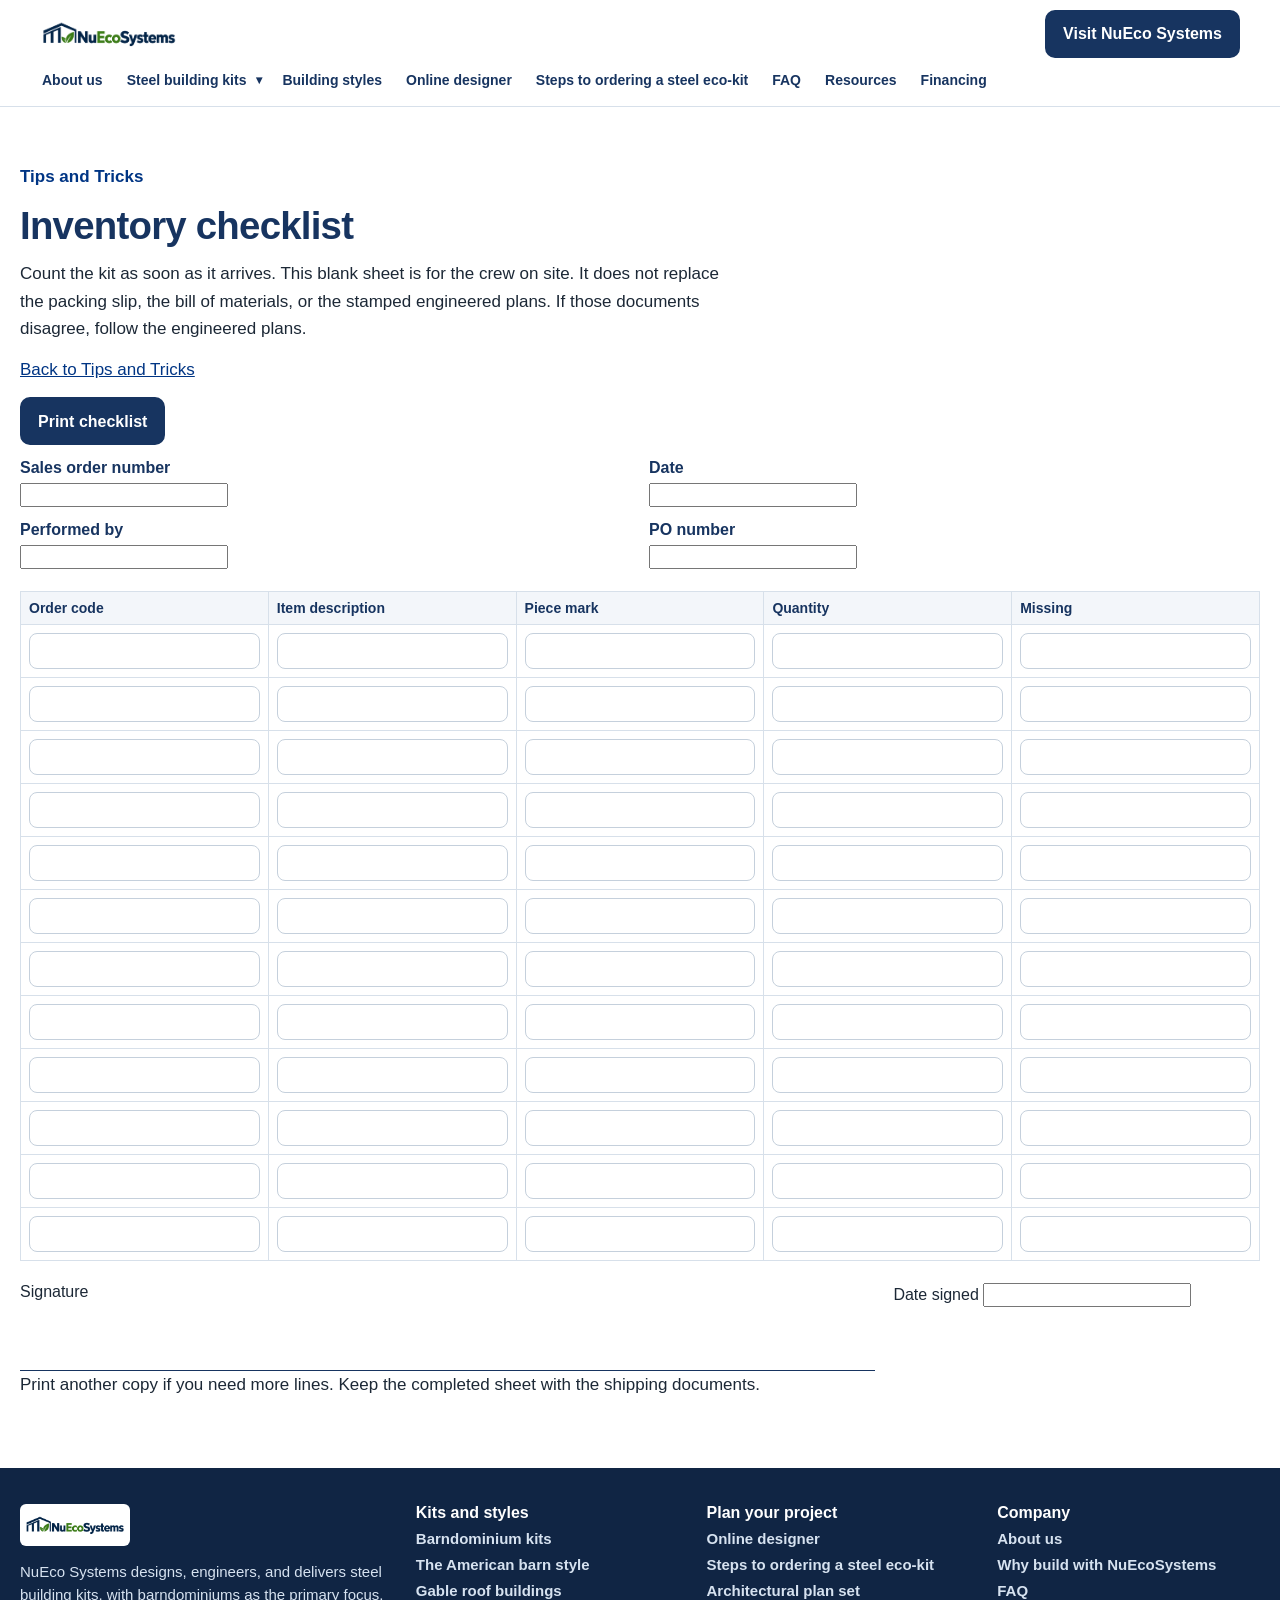
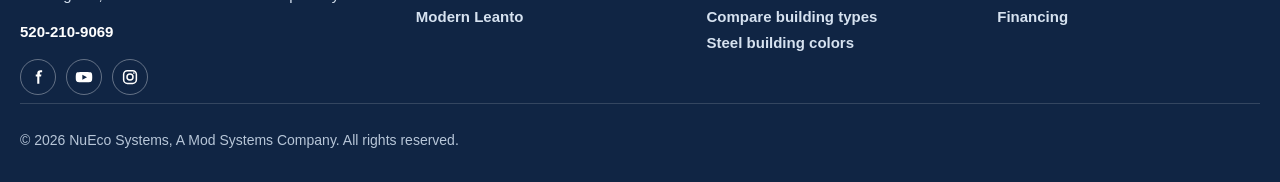
<file: inventory-checklist/index.html>
<!DOCTYPE html>
<html lang="en">
<head>
  <meta charset="utf-8">
  <meta name="viewport" content="width=device-width, initial-scale=1">
  <meta name="robots" content="noindex, nofollow">
  <title>Inventory checklist — NuEco Systems</title>
  <meta name="description" content="Blank checklist for inventorying a NuEco steel building kit at delivery. Record piece marks, quantities, and shortages, then report them under your order terms.">
  <link rel="icon" href="../assets/nueco-logo.png">
  <link rel="stylesheet" href="../styles.css">
</head>
<body class="inventory-sheet">
  <a class="skip" href="#top">Skip to content</a>
  <header class="site-header no-print">
    <div class="topbar">
      <a class="brand" href="https://nuecosystems.com/">
        <img src="../assets/nueco-logo.png" alt="NuEco Systems" width="651" height="217">
      </a>
      <div class="top-actions">
        <a class="btn btn-navy header-cta" href="https://nuecosystems.com/">Visit NuEco Systems</a>
        <button type="button" class="nav-toggle" id="nav-toggle" aria-expanded="false" aria-controls="site-nav">Menu</button>
      </div>
    </div>
    <nav class="site-nav" id="site-nav" aria-label="Primary">
      <ul>
        <li class="nav-contact"><a class="btn btn-navy" href="https://nuecosystems.com/">Visit NuEco Systems</a></li>
        <li><a href="https://nuecosystems.com/about/">About us</a></li>
        <li class="nav-split">
          <a class="nav-split-link" href="https://nuecosystems.com/steel-building-kits/">Steel building kits</a>
          <button type="button" class="nav-parent nav-split-toggle" aria-expanded="false" aria-label="Show steel building kit categories"><span aria-hidden="true">&#9662;</span></button>
          <ul class="sub-menu">
            <li><a href="https://nuecosystems.com/steel-building-kits/?category=adu">ADU accessory dwelling unit kits</a></li>
            <li><a href="https://nuecosystems.com/steel-building-kits/?category=barndominium">Barndominium kits</a></li>
            <li><a href="https://nuecosystems.com/steel-building-kits/?category=cabin">Cabin kits</a></li>
            <li><a href="https://nuecosystems.com/steel-building-kits/?category=garage">Garage kits</a></li>
            <li><a href="https://nuecosystems.com/steel-building-kits/?category=grow">Grow buildings</a></li>
            <li><a href="https://nuecosystems.com/steel-building-kits/?category=multifamily">Multifamily kits</a></li>
            <li><a href="https://nuecosystems.com/steel-building-kits/?category=shop">Shop kits</a></li>
            <li><a href="https://nuecosystems.com/steel-building-kits/?category=storage">Storage unit kits</a></li>
          </ul>
        </li>
        <li>
          <button type="button" class="nav-parent" aria-expanded="false">Building styles</button>
          <ul class="sub-menu">
            <li><a href="https://nuecosystems.com/building_styles/the-american-barn-style/">The American barn style</a></li>
            <li><a href="https://nuecosystems.com/building_styles/gable-roof-buildings/">Gable roof buildings</a></li>
            <li><a href="https://nuecosystems.com/building_styles/modern-leanto/">Modern Leanto</a></li>
          </ul>
        </li>
        <li><a href="https://nuecosystems.com/online-designer/">Online designer</a></li>
        <li><a href="https://nuecosystems.com/steps-to-ordering-a-steel-eco-kit/">Steps to ordering a steel eco-kit</a></li>
        <li><a href="https://nuecosystems.com/frequently-asked-questions/">FAQ</a></li>
        <li>
          <button type="button" class="nav-parent" aria-expanded="false">Resources</button>
          <ul class="sub-menu">
            <li><a href="https://nuecosystems.com/compare-building-types/">Compare building types</a></li>
            <li><a href="https://nuecosystems.com/steel-building-colors/">Steel building colors</a></li>
            <li><a href="https://nuecosystems.com/architectural-plan-set/">Architectural plan set</a></li>
            <li><a href="https://nuecosystems.com/why-build-with-nuecosystems/">Why build with NuEcoSystems</a></li>
          </ul>
        </li>
        <li><a href="https://nuecosystems.com/financing/">Financing</a></li>
      </ul>
    </nav>
  </header>

  <main id="top">
    <section class="section" aria-labelledby="sheet-heading">
      <div class="section-inner">
        <p class="kicker">Tips and Tricks</p>
        <h2 id="sheet-heading">Inventory checklist</h2>
        <p class="sheet-lead">Count the kit as soon as it arrives. This blank sheet is for the crew on site. It does not replace the packing slip, the bill of materials, or the stamped engineered plans. If those documents disagree, follow the engineered plans.</p>
        <p class="no-print"><a href="../">Back to Tips and Tricks</a></p>
        <p class="no-print"><button type="button" class="btn btn-navy" onclick="window.print()">Print checklist</button></p>
        <form action="#" method="get" onsubmit="return false;">
          <div class="meta-grid">
            <div>
              <label for="so">Sales order number</label>
              <input id="so" name="sales-order" autocomplete="off">
            </div>
            <div>
              <label for="inv-date">Date</label>
              <input id="inv-date" name="date" autocomplete="off">
            </div>
            <div>
              <label for="by">Performed by</label>
              <input id="by" name="performed-by" autocomplete="name">
            </div>
            <div>
              <label for="po">PO number</label>
              <input id="po" name="po" autocomplete="off">
            </div>
          </div>
          <table class="sheet-table">
            <thead>
              <tr>
                <th scope="col">Order code</th>
                <th scope="col">Item description</th>
                <th scope="col">Piece mark</th>
                <th scope="col">Quantity</th>
                <th scope="col">Missing</th>
              </tr>
            </thead>
            <tbody>
              <tr>
                <td data-label="Order code"><input aria-label="Order code row 1" autocomplete="off"></td>
                <td data-label="Item description"><input aria-label="Item description row 1" autocomplete="off"></td>
                <td data-label="Piece mark"><input aria-label="Piece mark row 1" autocomplete="off"></td>
                <td data-label="Quantity"><input aria-label="Quantity row 1" inputmode="numeric" autocomplete="off"></td>
                <td data-label="Missing"><input aria-label="Missing row 1" inputmode="numeric" autocomplete="off"></td>
              </tr>
              <tr>
                <td data-label="Order code"><input aria-label="Order code row 2" autocomplete="off"></td>
                <td data-label="Item description"><input aria-label="Item description row 2" autocomplete="off"></td>
                <td data-label="Piece mark"><input aria-label="Piece mark row 2" autocomplete="off"></td>
                <td data-label="Quantity"><input aria-label="Quantity row 2" inputmode="numeric" autocomplete="off"></td>
                <td data-label="Missing"><input aria-label="Missing row 2" inputmode="numeric" autocomplete="off"></td>
              </tr>
              <tr>
                <td data-label="Order code"><input aria-label="Order code row 3" autocomplete="off"></td>
                <td data-label="Item description"><input aria-label="Item description row 3" autocomplete="off"></td>
                <td data-label="Piece mark"><input aria-label="Piece mark row 3" autocomplete="off"></td>
                <td data-label="Quantity"><input aria-label="Quantity row 3" inputmode="numeric" autocomplete="off"></td>
                <td data-label="Missing"><input aria-label="Missing row 3" inputmode="numeric" autocomplete="off"></td>
              </tr>
              <tr>
                <td data-label="Order code"><input aria-label="Order code row 4" autocomplete="off"></td>
                <td data-label="Item description"><input aria-label="Item description row 4" autocomplete="off"></td>
                <td data-label="Piece mark"><input aria-label="Piece mark row 4" autocomplete="off"></td>
                <td data-label="Quantity"><input aria-label="Quantity row 4" inputmode="numeric" autocomplete="off"></td>
                <td data-label="Missing"><input aria-label="Missing row 4" inputmode="numeric" autocomplete="off"></td>
              </tr>
              <tr>
                <td data-label="Order code"><input aria-label="Order code row 5" autocomplete="off"></td>
                <td data-label="Item description"><input aria-label="Item description row 5" autocomplete="off"></td>
                <td data-label="Piece mark"><input aria-label="Piece mark row 5" autocomplete="off"></td>
                <td data-label="Quantity"><input aria-label="Quantity row 5" inputmode="numeric" autocomplete="off"></td>
                <td data-label="Missing"><input aria-label="Missing row 5" inputmode="numeric" autocomplete="off"></td>
              </tr>
              <tr>
                <td data-label="Order code"><input aria-label="Order code row 6" autocomplete="off"></td>
                <td data-label="Item description"><input aria-label="Item description row 6" autocomplete="off"></td>
                <td data-label="Piece mark"><input aria-label="Piece mark row 6" autocomplete="off"></td>
                <td data-label="Quantity"><input aria-label="Quantity row 6" inputmode="numeric" autocomplete="off"></td>
                <td data-label="Missing"><input aria-label="Missing row 6" inputmode="numeric" autocomplete="off"></td>
              </tr>
              <tr>
                <td data-label="Order code"><input aria-label="Order code row 7" autocomplete="off"></td>
                <td data-label="Item description"><input aria-label="Item description row 7" autocomplete="off"></td>
                <td data-label="Piece mark"><input aria-label="Piece mark row 7" autocomplete="off"></td>
                <td data-label="Quantity"><input aria-label="Quantity row 7" inputmode="numeric" autocomplete="off"></td>
                <td data-label="Missing"><input aria-label="Missing row 7" inputmode="numeric" autocomplete="off"></td>
              </tr>
              <tr>
                <td data-label="Order code"><input aria-label="Order code row 8" autocomplete="off"></td>
                <td data-label="Item description"><input aria-label="Item description row 8" autocomplete="off"></td>
                <td data-label="Piece mark"><input aria-label="Piece mark row 8" autocomplete="off"></td>
                <td data-label="Quantity"><input aria-label="Quantity row 8" inputmode="numeric" autocomplete="off"></td>
                <td data-label="Missing"><input aria-label="Missing row 8" inputmode="numeric" autocomplete="off"></td>
              </tr>
              <tr>
                <td data-label="Order code"><input aria-label="Order code row 9" autocomplete="off"></td>
                <td data-label="Item description"><input aria-label="Item description row 9" autocomplete="off"></td>
                <td data-label="Piece mark"><input aria-label="Piece mark row 9" autocomplete="off"></td>
                <td data-label="Quantity"><input aria-label="Quantity row 9" inputmode="numeric" autocomplete="off"></td>
                <td data-label="Missing"><input aria-label="Missing row 9" inputmode="numeric" autocomplete="off"></td>
              </tr>
              <tr>
                <td data-label="Order code"><input aria-label="Order code row 10" autocomplete="off"></td>
                <td data-label="Item description"><input aria-label="Item description row 10" autocomplete="off"></td>
                <td data-label="Piece mark"><input aria-label="Piece mark row 10" autocomplete="off"></td>
                <td data-label="Quantity"><input aria-label="Quantity row 10" inputmode="numeric" autocomplete="off"></td>
                <td data-label="Missing"><input aria-label="Missing row 10" inputmode="numeric" autocomplete="off"></td>
              </tr>
              <tr>
                <td data-label="Order code"><input aria-label="Order code row 11" autocomplete="off"></td>
                <td data-label="Item description"><input aria-label="Item description row 11" autocomplete="off"></td>
                <td data-label="Piece mark"><input aria-label="Piece mark row 11" autocomplete="off"></td>
                <td data-label="Quantity"><input aria-label="Quantity row 11" inputmode="numeric" autocomplete="off"></td>
                <td data-label="Missing"><input aria-label="Missing row 11" inputmode="numeric" autocomplete="off"></td>
              </tr>
              <tr>
                <td data-label="Order code"><input aria-label="Order code row 12" autocomplete="off"></td>
                <td data-label="Item description"><input aria-label="Item description row 12" autocomplete="off"></td>
                <td data-label="Piece mark"><input aria-label="Piece mark row 12" autocomplete="off"></td>
                <td data-label="Quantity"><input aria-label="Quantity row 12" inputmode="numeric" autocomplete="off"></td>
                <td data-label="Missing"><input aria-label="Missing row 12" inputmode="numeric" autocomplete="off"></td>
              </tr>
            </tbody>
          </table>
          <div class="sign-grid">
            <div>
              <span id="sig-label">Signature</span>
              <div class="sign-line" role="img" aria-labelledby="sig-label"></div>
            </div>
            <div>
              <label for="signed">Date signed</label>
              <input id="signed" name="signed" autocomplete="off">
            </div>
          </div>
        </form>
        <p>Print another copy if you need more lines. Keep the completed sheet with the shipping documents.</p>
      </div>
    </section>
  </main>

  <footer class="site-footer no-print">
    <div class="footer-inner">
      <div class="footer-brand">
        <a class="footer-logo" href="https://nuecosystems.com/"><img src="../assets/nueco-logo.png" alt="NuEco Systems" width="651" height="217" loading="lazy"></a>
        <p>NuEco Systems designs, engineers, and delivers steel building kits, with barndominiums as the primary focus.</p>
        <p><a class="footer-phone-link" href="tel:5202109069">520-210-9069</a></p>
        <ul class="footer-social">
          <li><a href="https://www.facebook.com/nuecosystems" target="_blank" rel="noopener" aria-label="Facebook"><svg viewBox="0 0 24 24" aria-hidden="true"><path fill="currentColor" d="M14.5 8.5V6.8c0-.7.5-1 1.1-1H17.5V3h-2.3C12.6 3 11 4.7 11 7.1V8.5H9v2.7h2V21h2.8v-9.8h2.3l.4-2.7h-2.7z"/></svg></a></li>
          <li><a href="https://www.youtube.com/@NuEcoSystems" target="_blank" rel="noopener" aria-label="YouTube"><svg viewBox="0 0 24 24" aria-hidden="true"><path fill="currentColor" d="M23 12.2s0-3.2-.4-4.6c-.2-.9-.9-1.6-1.8-1.8C19.2 5.4 12 5.4 12 5.4s-7.2 0-8.8.4c-.9.2-1.6.9-1.8 1.8C1 9 1 12.2 1 12.2s0 3.2.4 4.6c.2.9.9 1.6 1.8 1.8 1.6.4 8.8.4 8.8.4s7.2 0 8.8-.4c.9-.2 1.6-.9 1.8-1.8.4-1.4.4-4.6.4-4.6zM9.8 15.5v-6.6l6.2 3.3-6.2 3.3z"/></svg></a></li>
          <li><a href="https://www.instagram.com/nuecosystems" target="_blank" rel="noopener" aria-label="Instagram"><svg viewBox="0 0 24 24" aria-hidden="true"><rect x="3.5" y="3.5" width="17" height="17" rx="5" fill="none" stroke="currentColor" stroke-width="2"/><circle cx="12" cy="12" r="4" fill="none" stroke="currentColor" stroke-width="2"/><circle cx="17.2" cy="6.8" r="1.1" fill="currentColor"/></svg></a></li>
        </ul>
      </div>
      <nav class="footer-col" aria-label="Kits">
        <p class="footer-head">Kits and styles</p>
        <ul>
          <li><a href="https://nuecosystems.com/barndominium-kits/">Barndominium kits</a></li>
          <li><a href="https://nuecosystems.com/building_styles/the-american-barn-style/">The American barn style</a></li>
          <li><a href="https://nuecosystems.com/building_styles/gable-roof-buildings/">Gable roof buildings</a></li>
          <li><a href="https://nuecosystems.com/building_styles/modern-leanto/">Modern Leanto</a></li>
        </ul>
      </nav>
      <nav class="footer-col" aria-label="Plan your project">
        <p class="footer-head">Plan your project</p>
        <ul>
          <li><a href="https://nuecosystems.com/online-designer/">Online designer</a></li>
          <li><a href="https://nuecosystems.com/steps-to-ordering-a-steel-eco-kit/">Steps to ordering a steel eco-kit</a></li>
          <li><a href="https://nuecosystems.com/architectural-plan-set/">Architectural plan set</a></li>
          <li><a href="https://nuecosystems.com/compare-building-types/">Compare building types</a></li>
          <li><a href="https://nuecosystems.com/steel-building-colors/">Steel building colors</a></li>
        </ul>
      </nav>
      <nav class="footer-col" aria-label="Company">
        <p class="footer-head">Company</p>
        <ul>
          <li><a href="https://nuecosystems.com/about/">About us</a></li>
          <li><a href="https://nuecosystems.com/why-build-with-nuecosystems/">Why build with NuEcoSystems</a></li>
          <li><a href="https://nuecosystems.com/frequently-asked-questions/">FAQ</a></li>
          <li><a href="https://nuecosystems.com/financing/">Financing</a></li>
        </ul>
      </nav>
    </div>
    <div class="footer-bottom">
      <p>© 2026 NuEco Systems, A Mod Systems Company. All rights reserved.</p>
    </div>
  </footer>

  <script src="../page.js"></script>
</body>
</html>
</file>
<file: styles.css>
/* Tips and Tricks. Page-scoped. Header, type, and color match the redesigned steps page. */

:root {
  --navy: #173460;
  --navy-deep: #102544;
  --title: #003584;
  --blue: #0096ff;
  --ink: #1c2836;
  --muted: #5c6b7c;
  --line: #d7e0ea;
  --paper: #f3f6fa;
  --shadow: 0 10px 28px rgba(23, 52, 96, 0.08);
  --header: 112px;
  font-family: "Open Sans", "Segoe UI", sans-serif;
  color: var(--ink);
  background: #fff;
}

* { box-sizing: border-box; }
html { scroll-behavior: smooth; }
body { margin: 0; }
img { max-width: 100%; height: auto; display: block; }
button, input, select, textarea { font: inherit; color: inherit; }
a { color: var(--title); }
h1, h2, h3, h4, .brand, .btn, .site-nav, .kicker {
  font-family: Roboto, "Open Sans", sans-serif;
}

.skip {
  position: absolute;
  left: 12px;
  top: -48px;
  background: #fff;
  color: var(--navy);
  padding: 8px 12px;
  z-index: 90;
}
.skip:focus { top: 12px; }

.site-header {
  background: #fff;
  border-bottom: 1px solid var(--line);
  position: sticky;
  top: 0;
  z-index: 40;
}
.topbar {
  max-width: 1240px;
  margin: 0 auto;
  padding: 10px 20px 0;
  display: flex;
  align-items: center;
  justify-content: space-between;
  gap: 16px;
}
.brand img {
  height: 46px;
  width: auto;
  max-width: min(240px, 52vw);
}
.top-actions {
  display: flex;
  align-items: center;
  gap: 10px;
  flex-wrap: wrap;
  justify-content: flex-end;
}
.nav-toggle {
  display: none;
  border: 2px solid var(--navy);
  background: #fff;
  color: var(--navy);
  border-radius: 10px;
  min-height: 44px;
  padding: 8px 12px;
  font-weight: 700;
  cursor: pointer;
}
.nav-toggle:focus-visible,
.site-nav button:focus-visible,
.site-nav a:focus-visible,
.btn:focus-visible,
.video-index a:focus-visible,
.jump-more a:focus-visible {
  outline: 2px solid var(--blue);
  outline-offset: 2px;
}

.site-nav {
  max-width: 1240px;
  margin: 0 auto;
  padding: 6px 12px 10px;
}
.nav-contact { display: none; }
.site-nav > ul {
  display: flex;
  flex-wrap: wrap;
  gap: 2px 4px;
  list-style: none;
  margin: 0;
  padding: 0;
  align-items: center;
}
.site-nav li { position: relative; }
.site-nav a,
.site-nav button.nav-parent {
  display: inline-flex;
  align-items: center;
  gap: 6px;
  background: transparent;
  border: 0;
  color: var(--navy);
  text-decoration: none;
  font-weight: 700;
  font-size: 14px;
  padding: 8px 10px;
  border-radius: 8px;
  cursor: pointer;
  text-align: left;
}
.site-nav a:hover,
.site-nav button.nav-parent:hover { background: var(--paper); }
.site-nav .sub-menu {
  display: none;
  position: absolute;
  top: 100%;
  left: 0;
  min-width: 260px;
  background: #fff;
  border: 1px solid var(--line);
  border-radius: 12px;
  box-shadow: var(--shadow);
  padding: 8px;
  z-index: 50;
  list-style: none;
  margin: 0;
}
.site-nav li:hover > .sub-menu,
.site-nav li:focus-within > .sub-menu,
.site-nav li.is-open > .sub-menu { display: block; }
.site-nav .sub-menu a,
.site-nav .sub-menu button.nav-parent { width: 100%; }
.site-nav .nav-split { display: flex; align-items: center; }
.site-nav .nav-split > .nav-split-link { padding-right: 4px; }
.site-nav .nav-split > button.nav-split-toggle {
  padding: 8px 6px;
  font-size: 12px;
  line-height: 1;
}
.site-nav .nav-split > .sub-menu { top: 100%; }

.btn {
  display: inline-flex;
  align-items: center;
  justify-content: center;
  border-radius: 10px;
  padding: 12px 16px;
  min-height: 48px;
  font-weight: 700;
  font-size: 16px;
  text-decoration: none;
  border: 2px solid transparent;
  cursor: pointer;
  line-height: 1.2;
  text-align: center;
}
.btn-navy { background: var(--navy); color: #fff; border-color: var(--navy); }
.btn-navy:hover { background: var(--navy-deep); border-color: var(--navy-deep); color: #fff; }
.btn-outline { background: #fff; color: var(--navy); border-color: var(--navy); }
.btn-outline:hover { background: var(--navy); color: #fff; }
.btn-light { background: #fff; color: var(--navy); border-color: #fff; }
.btn-light:hover { background: var(--paper); color: var(--navy-deep); }
.about-hero .btn-outline { background: transparent; color: #fff; border-color: #fff; }
.about-hero .btn-outline:hover { background: #fff; color: var(--navy); }
.btn-text {
  background: transparent;
  color: var(--navy);
  border-color: transparent;
  min-height: 40px;
  padding: 6px 4px;
}

.about-hero {
  background: linear-gradient(135deg, var(--navy-deep) 0%, var(--navy) 100%);
  color: #fff;
  padding: 48px 20px 52px;
}
.about-hero-inner {
  max-width: 1240px;
  margin: 0 auto;
  display: grid;
  grid-template-columns: minmax(0, 0.92fr) minmax(0, 1.08fr);
  gap: 36px;
  align-items: center;
}
.about-hero .kicker { color: #9fd3ff; margin: 0 0 8px; font-weight: 700; font-size: 14px; }
.about-hero h1 {
  margin: 0 0 14px;
  color: #fff;
  font-size: clamp(32px, 3.6vw, 50px);
  line-height: 1.1;
  letter-spacing: -0.03em;
  font-weight: 900;
}
.about-hero .lede { margin: 0; font-size: 18px; line-height: 1.55; max-width: 38em; }
.hero-actions { display: flex; flex-wrap: wrap; gap: 10px; margin-top: 22px; }

.step-overview {
  background: rgba(255, 255, 255, 0.08);
  border: 1px solid rgba(255, 255, 255, 0.2);
  border-radius: 16px;
  padding: 18px 20px;
}
.step-overview ol { list-style: none; margin: 0; padding: 0; display: grid; gap: 4px; }
.step-overview a {
  display: flex;
  align-items: center;
  gap: 12px;
  color: #fff;
  text-decoration: none;
  font-weight: 600;
  padding: 7px 6px;
  border-radius: 10px;
}
.step-overview a:hover { background: rgba(255, 255, 255, 0.12); }
.step-overview a:focus-visible { outline: 3px solid #9fd3ff; outline-offset: 2px; }
.step-overview .n {
  flex: 0 0 32px;
  height: 32px;
  border-radius: 50%;
  background: #fff;
  color: var(--navy);
  display: inline-flex;
  align-items: center;
  justify-content: center;
  font-family: Roboto, sans-serif;
  font-weight: 800;
}

.section { padding: 56px 20px; scroll-margin-top: calc(var(--header) + 12px); }
.section-inner { max-width: 1240px; margin: 0 auto; }
.section-inner.narrow { max-width: 860px; }
.section h2 {
  margin: 0 0 12px;
  color: var(--navy);
  font-size: clamp(28px, 3vw, 40px);
  line-height: 1.15;
  letter-spacing: -0.02em;
}
.section h3 { margin: 22px 0 8px; color: var(--navy); font-size: 22px; line-height: 1.25; }
.section p, .section li { line-height: 1.6; font-size: 17px; }
.section p { margin: 0 0 14px; }
.paper { background: var(--paper); }
.kicker { margin: 0 0 8px; color: var(--title); font-weight: 700; font-size: 14px; }

.checks { margin: 0 0 16px; padding: 0; list-style: none; }
.checks li {
  position: relative;
  padding: 8px 0 8px 22px;
  border-bottom: 1px solid var(--line);
}
.checks li::before {
  content: "";
  width: 8px;
  height: 8px;
  border-radius: 50%;
  background: var(--navy);
  position: absolute;
  left: 0;
  top: 0.85em;
}
.checks li:last-child { border-bottom: 0; }

.callout {
  background: #e7f0fb;
  border-left: 4px solid var(--navy);
  border-radius: 12px;
  padding: 14px 16px;
  margin: 0 0 16px;
}
.callout p:last-child { margin-bottom: 0; }

.card-grid { display: grid; gap: 16px; }
.card-grid.two { grid-template-columns: repeat(2, minmax(0, 1fr)); }
.card {
  background: #fff;
  border: 1px solid var(--line);
  border-radius: 16px;
  box-shadow: var(--shadow);
  padding: 18px 18px 8px;
  border-top: 4px solid var(--blue);
}
.card h3 { margin: 0 0 8px; font-size: 20px; }
.card p:last-child { margin-bottom: 10px; }

.split-figure {
  display: grid;
  grid-template-columns: minmax(0, 1.05fr) minmax(280px, 0.95fr);
  gap: 28px;
  align-items: start;
}

.diagram, .transcript {
  margin: 0;
  background: #fff;
  border: 1px solid var(--line);
  border-radius: 16px;
  padding: 12px 12px 14px;
  box-shadow: var(--shadow);
}
.diagram img {
  width: 100%;
  height: auto;
  background: #fff;
  border-radius: 8px;
}
.diagram figcaption, .transcript p, .video-figure figcaption {
  color: var(--ink);
  font-size: 15px;
  line-height: 1.5;
  margin: 12px 4px 0;
}
.video-figure { margin: 8px 0 18px; }
.equip-video {
  width: min(100%, 960px);
  height: auto;
  background: var(--navy-deep);
  border-radius: 16px;
  display: block;
}
.transcript h3 { margin: 0 4px 8px; font-size: 18px; }
.transcript p { margin: 0 4px; }

.cta-row { display: flex; flex-wrap: wrap; gap: 10px; margin: 8px 0 16px; }

.video-index {
  margin: 0;
  padding: 0 0 0 1.4em;
  columns: 2;
  column-gap: 36px;
}
.video-index li { break-inside: avoid; margin: 0 0 10px; padding: 0; }
.video-index a { font-weight: 700; }

.band {
  background: var(--navy-deep);
  color: #fff;
}
.band h2 { color: #fff; }
.closing { text-align: center; }
.closing .lede, .closing p { margin-left: auto; margin-right: auto; max-width: 40em; }
.closing .cta-row { justify-content: center; }
.closing .call { margin: 14px 0 0; color: #d6e2f0; }
.closing .call a, .next-links a { color: #fff; font-weight: 700; }
.next-links { margin: 14px 0 0; line-height: 1.8; }

.site-footer {
  background: var(--navy-deep);
  color: #d6e2f0;
  padding: 36px 20px 0;
}
.footer-inner {
  max-width: 1240px;
  margin: 0 auto;
  display: grid;
  grid-template-columns: minmax(0, 1.4fr) repeat(3, minmax(0, 1fr));
  gap: 28px;
}
.footer-logo img { height: 42px; width: auto; background: #fff; border-radius: 6px; padding: 4px; }
.footer-brand p { color: #d6e2f0; font-size: 15px; line-height: 1.5; }
.footer-phone-link { color: #fff; font-weight: 700; text-decoration: none; }
.footer-head {
  margin: 0 0 8px;
  color: #fff;
  font-family: Roboto, "Open Sans", sans-serif;
  font-weight: 700;
}
.footer-col ul { list-style: none; margin: 0; padding: 0; }
.footer-col li { margin: 0 0 8px; }
.footer-col a { color: #d6e2f0; text-decoration: none; font-weight: 600; font-size: 15px; }
.footer-col a:hover { color: #fff; }
.footer-social { display: flex; gap: 10px; list-style: none; margin: 12px 0 0; padding: 0; }
.footer-social a {
  width: 36px;
  height: 36px;
  display: inline-flex;
  align-items: center;
  justify-content: center;
  border: 1px solid rgba(255, 255, 255, 0.35);
  border-radius: 50%;
  color: #fff;
}
.footer-social svg { width: 18px; height: 18px; }
.footer-bottom {
  max-width: 1240px;
  margin: 8px auto 0;
  border-top: 1px solid rgba(255, 255, 255, 0.15);
  padding: 14px 0 20px;
  color: #b7c6d8;
  font-size: 14px;
}
body.nav-open { overflow: hidden; }

/* Inventory checklist */
.sheet-lead { max-width: 42em; }
.meta-grid {
  display: grid;
  grid-template-columns: 1fr 1fr;
  gap: 14px 18px;
  margin: 8px 0 22px;
}
.meta-grid label { display: block; font-weight: 700; color: var(--navy); margin-bottom: 6px; }
.sheet-table { width: 100%; border-collapse: collapse; }
.sheet-table th, .sheet-table td {
  border: 1px solid var(--line);
  padding: 8px;
  vertical-align: middle;
  text-align: left;
}
.sheet-table th {
  background: var(--paper);
  color: var(--navy);
  font-family: Roboto, "Open Sans", sans-serif;
  font-size: 14px;
}
.sheet-table input {
  width: 100%;
  border: 1px solid #c5d0dc;
  border-radius: 8px;
  padding: 8px;
  background: #fff;
}
.sign-grid {
  display: grid;
  grid-template-columns: 1.4fr 0.6fr;
  gap: 18px;
  margin-top: 22px;
}
.sign-line {
  border-bottom: 1px solid var(--navy);
  min-height: 42px;
  margin-top: 28px;
}

.page-intro {
  background: linear-gradient(135deg, var(--navy-deep) 0%, var(--navy) 100%);
  color: #fff;
  padding: 14px 20px 12px;
}
.intro-row {
  display: flex;
  align-items: flex-end;
  justify-content: space-between;
  gap: 12px 28px;
  flex-wrap: wrap;
}
.page-intro h1 {
  margin: 0;
  color: #fff;
  font-size: clamp(26px, 3vw, 34px);
  line-height: 1.05;
  letter-spacing: -0.03em;
}
.page-intro p { margin: 4px 0 0; font-size: 15px; line-height: 1.4; color: #e6eef8; }
.intro-links { margin: 0; }
.intro-links a { color: #fff; font-weight: 700; }
.page-intro .plans-badge {
  display: block;
  box-sizing: border-box;
  width: 100%;
  margin: 14px auto 4px;
  padding: 12px 16px;
  border-radius: 18px;
  background: #fff;
  color: var(--navy);
  text-align: center;
  font-family: Roboto, "Open Sans", sans-serif;
  font-weight: 800;
  font-size: 14px;
  line-height: 1.35;
  letter-spacing: 0;
  box-shadow: 0 8px 22px rgba(0, 0, 0, 0.16);
}
@media (min-width: 1024px) {
  .page-intro .plans-badge {
    font-size: 16px;
    white-space: nowrap;
  }
}
@media (min-width: 1280px) {
  .page-intro .plans-badge { font-size: 19px; }
}

.series-section { padding: 16px 20px 28px; scroll-margin-top: calc(var(--header) + 12px); }
.series-section h2 { font-size: clamp(22px, 2.2vw, 28px); margin-bottom: 6px; }
.series-lead { max-width: 62em; font-size: 15px; margin-bottom: 12px; }
.series-list {
  list-style: none;
  margin: 0;
  padding: 0;
  display: grid;
  grid-template-columns: repeat(auto-fill, minmax(240px, 1fr));
  gap: 12px;
}
.series-card {
  background: #fff;
  border: 1px solid var(--line);
  border-radius: 14px;
  overflow: hidden;
  box-shadow: var(--shadow);
  display: flex;
  flex-direction: column;
}
.video-stage {
  position: relative;
  aspect-ratio: 16 / 9;
  background: var(--navy-deep);
}
.video-play {
  position: absolute;
  inset: 0;
  width: 100%;
  height: 100%;
  border: 0;
  padding: 0;
  margin: 0;
  background: var(--navy-deep);
  color: #fff;
  cursor: pointer;
  display: flex;
  align-items: center;
  justify-content: center;
}
.video-play img {
  position: absolute;
  inset: 0;
  width: 100%;
  height: 100%;
  max-width: none;
  object-fit: cover;
}
.play-mark {
  position: relative;
  z-index: 1;
  background: rgba(16, 37, 68, 0.92);
  border-radius: 999px;
  min-height: 44px;
  min-width: 72px;
  padding: 8px 16px;
  font-weight: 800;
}
.video-play:focus-visible,
.video-close:focus-visible,
.watch-link:focus-visible,
.intro-links a:focus-visible {
  outline: 3px solid var(--blue);
  outline-offset: 2px;
}
.video-frame {
  position: absolute;
  inset: 0 0 40px 0;
  width: 100%;
  height: calc(100% - 40px);
  border: 0;
}
.video-close {
  position: absolute;
  left: 0;
  right: 0;
  bottom: 0;
  height: 40px;
  border: 0;
  border-top: 1px solid rgba(255, 255, 255, 0.2);
  background: var(--navy);
  color: #fff;
  font-weight: 700;
  cursor: pointer;
}
.series-copy { padding: 10px 12px 12px; }
.series-title {
  margin: 0 0 6px;
  color: var(--navy);
  font-family: Roboto, "Open Sans", sans-serif;
  font-weight: 800;
  font-size: 15px;
  line-height: 1.35;
}
.series-num { display: inline-block; min-width: 1.7em; color: var(--title); }
.watch-link { font-weight: 700; font-size: 15px; }

/* Featured clips (start-here inventory and efficiency): centered, about three
   series-card columns wide. The 44-card grid is repeat(auto-fill, minmax(240px, 1fr))
   with a 12px gap. Four columns begin at 996px, so three cards there are 75% of
   the row minus 3px. Below that, three columns already fill the row, and narrower
   screens stay full width. */
#start-here { padding-top: 28px; padding-bottom: 36px; }
#start-here .start-here-lead {
  text-align: center;
  max-width: 40em;
  margin: 0 auto 16px;
}
#start-here .section-inner,
#additional-tips .section-inner { container-type: inline-size; }
#start-here h2,
#additional-tips h2 { text-align: center; }
#start-here .series-list,
#additional-tips .series-list {
  display: flex;
  justify-content: center;
}
#start-here .series-card,
#additional-tips .series-card { width: 100%; }
@container (min-width: 996px) {
  #start-here .series-card,
  #additional-tips .series-card { width: calc(75% - 3px); }
}

#stuck-detail { text-align: center; padding-top: 12px; }
#stuck-detail h2 { margin: 0; }
.stuck-pill {
  display: inline-block;
  max-width: 100%;
  box-sizing: border-box;
  background: var(--navy);
  color: #fff;
  border: 2px solid var(--navy);
  border-radius: 999px;
  padding: 14px 28px;
  font-family: Roboto, "Open Sans", sans-serif;
  font-weight: 800;
  font-size: clamp(26px, 4vw, 40px);
  line-height: 1.2;
  text-decoration: none;
  overflow-wrap: anywhere;
}
.stuck-copy {
  margin: 12px 0 0;
  text-align: left;
  overflow-wrap: break-word;
}
#stuck-detail .stuck-copy ol {
  margin: 0 0 14px;
  padding: 0;
  list-style: none;
  counter-reset: stuck-step;
}
#stuck-detail .stuck-copy ol li {
  position: relative;
  padding-left: 22px;
  counter-increment: stuck-step;
}
#stuck-detail .stuck-copy ol li::before {
  content: counter(stuck-step) ".";
  position: absolute;
  left: 0;
  top: 0;
}
#stuck-detail .stuck-copy a { font-weight: 700; overflow-wrap: anywhere; }
#stuck-detail h3 {
  text-align: center;
  font-weight: 800;
}
#stuck-detail .stuck-close { margin-bottom: 0; }
.visually-hidden {
  position: absolute;
  width: 1px;
  height: 1px;
  padding: 0;
  margin: -1px;
  overflow: hidden;
  clip: rect(0, 0, 0, 0);
  white-space: nowrap;
  border: 0;
}

@media (max-width: 1100px) {
  .about-hero-inner, .split-figure, .card-grid.two { grid-template-columns: 1fr; }
}

@media (max-width: 860px) {
  :root { --header: 64px; }
  .topbar { padding: 8px 12px; }
  .brand img { height: 36px; }
  .nav-toggle { display: inline-flex; }
  .top-actions .header-cta { display: none; }
  .footer-inner { grid-template-columns: 1fr; }
  .nav-contact { display: block; padding: 8px 0 12px; }
  .site-nav {
    display: none;
    max-height: calc(100dvh - var(--header));
    overflow: auto;
    background: #fff;
    border-top: 1px solid var(--line);
    padding: 8px 12px 20px;
  }
  .site-nav.is-open { display: block; }
  .site-nav > ul { flex-direction: column; align-items: stretch; }
  .site-nav .sub-menu,
  .site-nav li:hover > .sub-menu,
  .site-nav li:focus-within > .sub-menu {
    display: none;
    position: static;
    box-shadow: none;
    border: 0;
    padding: 0 0 0 12px;
    min-width: 0;
  }
  .site-nav li.is-open > .sub-menu { display: block; }
  .site-nav .nav-split { flex-wrap: wrap; }
  .site-nav .nav-split > .nav-split-link { flex: 1 1 auto; }
  .site-nav .nav-split > button.nav-split-toggle {
    min-width: 44px;
    min-height: 40px;
    justify-content: center;
    border: 1px solid var(--line);
  }
  .site-nav .nav-split > .sub-menu { flex: 1 0 100%; }
  .page-intro { padding: 12px 16px; }
  .page-intro h1 { font-size: 28px; }
  .about-hero { padding: 28px 16px 32px; }
  .about-hero h1 { font-size: 32px; }
  .about-hero .lede { font-size: 17px; }
  .hero-actions, .closing .cta-row { flex-direction: column; align-items: stretch; }
  .section { padding: 36px 16px; }
  .video-index, .meta-grid, .sign-grid { columns: 1; grid-template-columns: 1fr; }
  .sheet-table thead { position: absolute; width: 1px; height: 1px; overflow: hidden; clip: rect(0 0 0 0); }
  .sheet-table, .sheet-table tbody, .sheet-table tr, .sheet-table td { display: block; width: 100%; }
  .sheet-table tr {
    border: 1px solid var(--line);
    border-radius: 12px;
    margin: 0 0 12px;
    padding: 8px;
    background: #fff;
  }
  .sheet-table td { border: 0; padding: 6px 4px; }
  .sheet-table td::before {
    content: attr(data-label);
    display: block;
    font-weight: 700;
    color: var(--navy);
    font-size: 13px;
    margin-bottom: 4px;
  }
}

@media (prefers-reduced-motion: reduce) {
  html { scroll-behavior: auto; }
}

.overhang-features {
  display: grid;
  grid-template-columns: 1fr;
  gap: 16px;
  margin: 8px 0 18px;
}
.overhang-feature {
  margin: 0;
  background: #fff;
  border: 1px solid var(--line);
  border-radius: 16px;
  box-shadow: var(--shadow);
  padding: 12px 12px 14px;
}
.overhang-diagram {
  display: block;
  width: 100%;
  padding: 0;
  border: 0;
  background: #fff;
  border-radius: 12px;
  cursor: pointer;
}
.overhang-diagram img {
  width: 100%;
  height: auto;
  background: #fff;
  border-radius: 12px;
}
.overhang-feature figcaption {
  margin: 10px 2px 0;
  color: var(--navy);
  font-weight: 700;
  font-size: 16px;
}
.overhang-actions { margin: 0 0 22px; }
.overhang-gallery {
  display: grid;
  grid-template-columns: 1fr;
  gap: 14px;
}
.overhang-card {
  display: block;
  width: 100%;
  margin: 0;
  padding: 0;
  border: 0;
  background: #fff;
  color: inherit;
  border-radius: 16px;
  box-shadow: var(--shadow);
  overflow: hidden;
  cursor: pointer;
  text-align: left;
}
.overhang-card img {
  width: 100%;
  aspect-ratio: 4 / 3;
  object-fit: cover;
  background: var(--paper);
}
.overhang-card span {
  display: block;
  padding: 10px 12px 12px;
  color: var(--navy);
  font-weight: 700;
  font-size: 15px;
  line-height: 1.35;
}
.overhang-card:focus-visible,
.overhang-diagram:focus-visible,
.lightbox-nav:focus-visible,
.lightbox-close:focus-visible {
  outline: 3px solid var(--blue);
  outline-offset: 3px;
}
#photo-lightbox {
  width: min(1100px, calc(100vw - 24px));
  max-width: calc(100vw - 24px);
  border: 0;
  padding: 0;
  background: transparent;
}
#photo-lightbox::backdrop { background: rgba(16, 37, 68, 0.82); }
.lightbox-panel {
  background: #fff;
  border-radius: 16px;
  overflow: hidden;
}
.lightbox-bar {
  display: flex;
  justify-content: flex-end;
  gap: 8px;
  padding: 10px 12px;
}
.lightbox-nav,
.lightbox-close {
  border: 0;
  background: var(--navy);
  color: #fff;
  border-radius: 10px;
  min-height: 44px;
  padding: 8px 14px;
  font-weight: 700;
  cursor: pointer;
}
#photo-lightbox img {
  width: 100%;
  max-height: 72vh;
  object-fit: contain;
  background: #fff;
}
#photo-lightbox-caption {
  margin: 0;
  padding: 12px 16px 16px;
  color: var(--navy);
  font-weight: 700;
}
.appendix-grid {
  display: grid;
  grid-template-columns: 1fr;
  gap: 14px;
}
.appendix-card {
  display: block;
  width: 100%;
  margin: 0;
  padding: 8px;
  border: 1px solid var(--line);
  background: #fff;
  border-radius: 12px;
  box-shadow: var(--shadow);
  cursor: pointer;
}
.appendix-card img {
  width: 100%;
  height: auto;
  aspect-ratio: 8.5 / 11;
  object-fit: contain;
  background: #fff;
}
.appendix-card:focus-visible {
  outline: 3px solid var(--blue);
  outline-offset: 3px;
}
@media (min-width: 640px) {
  .overhang-gallery { grid-template-columns: repeat(2, minmax(0, 1fr)); }
  .overhang-features { grid-template-columns: repeat(2, minmax(0, 1fr)); }
  .appendix-grid { grid-template-columns: repeat(2, minmax(0, 1fr)); }
}
@media (min-width: 1100px) {
  .overhang-gallery { grid-template-columns: repeat(3, minmax(0, 1fr)); }
  .appendix-grid { grid-template-columns: repeat(3, minmax(0, 1fr)); }
}

@media print {
  .site-header, .site-footer, .skip, .no-print { display: none !important; }
  .section { padding: 0; }
  body.inventory-sheet { background: #fff; }
  .sheet-table input { border: 1px solid #000; }
}
</file>
